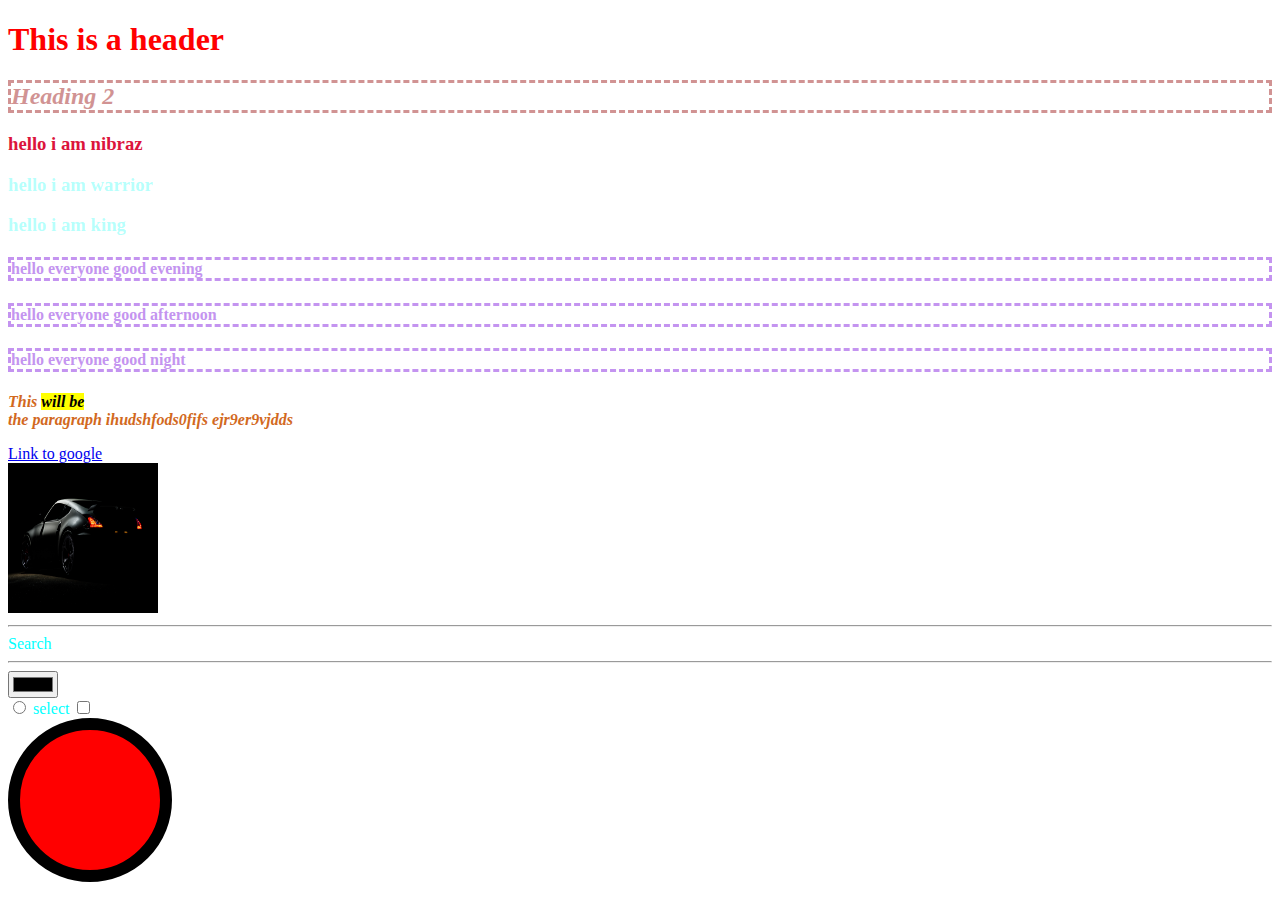
<file: index.html>
<!DOCTYPE html>
<html>
    <head>
        <title>Web page title</title>
        <!-- internal css -->
        <style>
            /* h3{
                color:orange;
                
            } */

        </style>
        <link rel="stylesheet" href="index.css">
    </head>
    <body>
       
        <!-- inline css -->
        <h1 style="color: red;" p>This is a header</h1>
        <h2 style="color: brown;"><i><b>Heading 2</b></i>
        </h2>
        <h3 class="intro" id="name">hello i am nibraz</h3>
        <h3 class="intro">hello i am warrior </h3>
        <h3 class="intro">hello i am king</h3>
        <h4 class="greet">hello everyone good evening</h4>
        <h4 class="greet">hello everyone good afternoon</h4>
        <h4 class="greet">hello everyone good night</h4>
        <p>This <mark>will be</mark> <br> the paragraph  ihudshfods0fifs&nbsp;ejr9er9vjdds</p>
        <a href="https://www.google.com">Link to google</a><br>
        <img src="1.jpg" alt="image of a car"  opacity=0.1 width="150" height="150"><hr>
        <label >Search</label><hr>
        <input type="color">
        <form >
            <input type="radio" name="subject">
            <label >select</label>
            <input type="checkbox">
        </form>
        <div class="box"> </div>

    </body>
</html>
</file>
<file: index.css>
*:hover{
    color: aqua;
    /* background-image: url("1.jpg"); */
}

h4,h2{
    color: #8a2be2;
    opacity: 0.5;
    border-style: dashed;
    position:relative;
}
p{
    color: chocolate;
    font-style: italic;
    font-weight: bold;
    text-align:justify;
    overflow: hidden;
}
.intro{
    color:rgba(0, 255,245, 0.3);
}
#name{
    color: crimson;
}
.box{
    height: 100px;
    width: 100px;
    padding:20px;
    border:12px solid black;
    background-color: red;
    border-radius: 90%;
}
</file>
